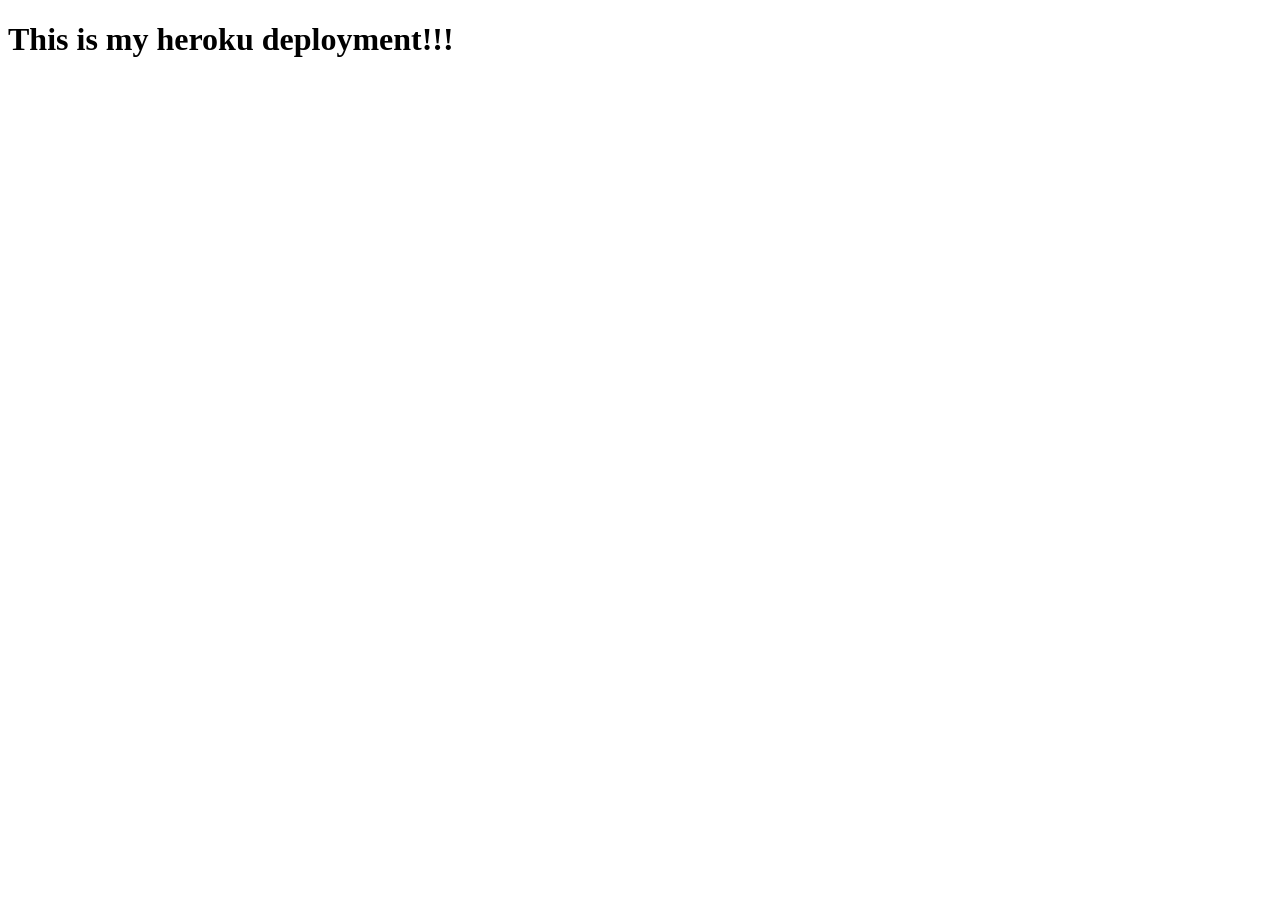
<file: index.html>
<!DOCTYPE html>
<html lang="en">
<head>
  <meta charset="UTF-8">
  <meta http-equiv="X-UA-Compatible" content="IE=edge">
  <meta name="viewport" content="width=device-width, initial-scale=1.0">
  <title>Heroku Test</title>
</head>
<body>
  <h1>This is my heroku deployment!!!</h1>
  <iframe width="560" height="315" src="https://www.youtube.com/embed/CMNry4PE93Y" title="YouTube video player" frameborder="0" allow="accelerometer; autoplay; clipboard-write; encrypted-media; gyroscope; picture-in-picture" allowfullscreen></iframe>
</body>
</html>
</file>
